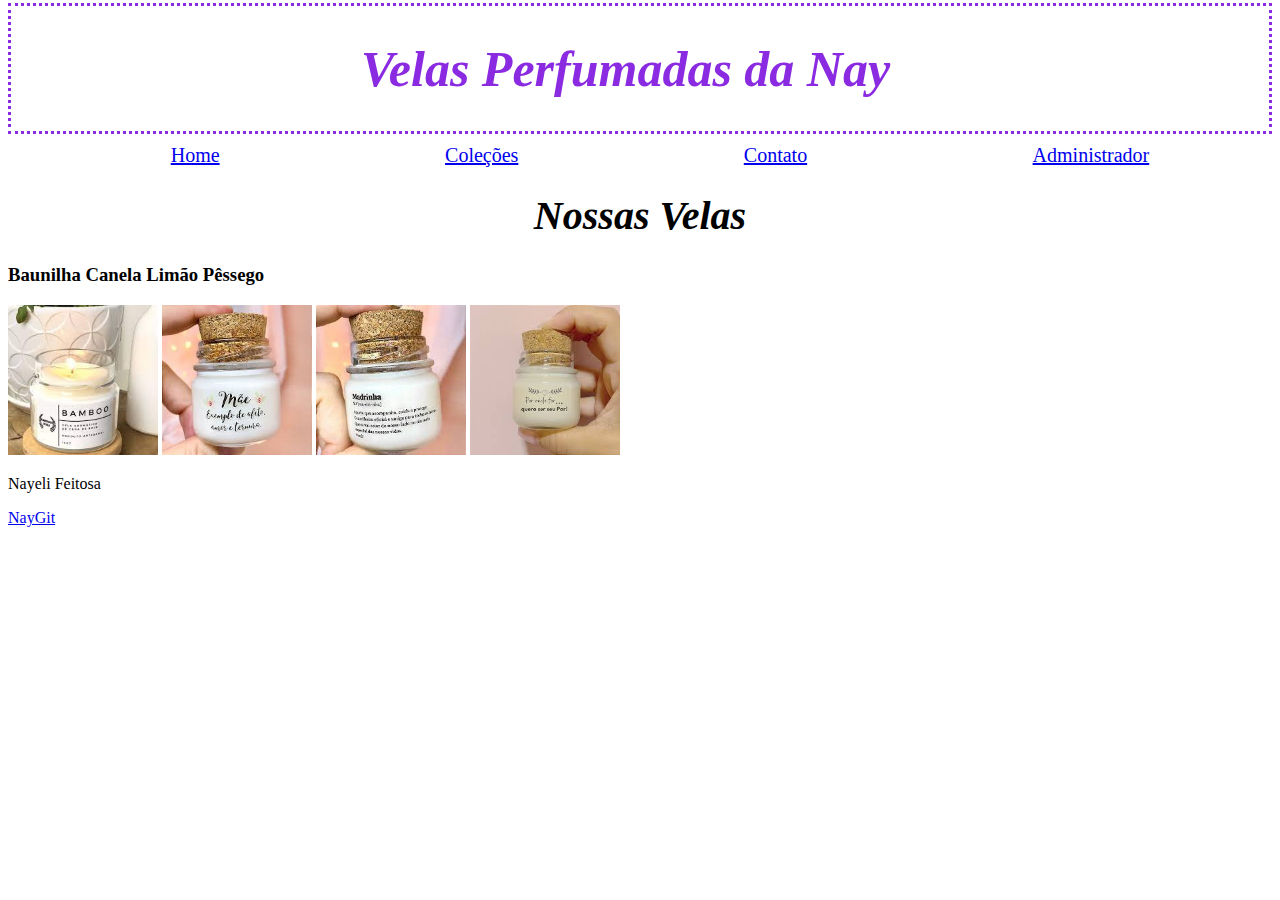
<file: firstclassifce/index.html>
<!DOCTYPE html>
<html lang="en">

<head>
    <meta charset="UTF-8">
    <meta http-equiv="X-UA-Compatible" content="IE=edge">
    <meta name="viewport" content="width=device-width, initial-scale=1.0">
    <link rel="stylesheet" href="assets/css/style.css">
    <title>Document</title>

</head>

<body>
    <div class="topo">
        <header>
            <h1 class="velaperfumada">Velas Perfumadas da Nay</h1>
        </header>
    </div>
    <nav>
        <ul class="flex-container">
            <div class="index">
                <li><a href="index.html">Home</a> </li>
            </div>
            <div class="detalhes">
                <li><a href="detalhes.html">Coleções</a></li>
            </div>
            <div class="contato">
                <li><a href="autor.html">Contato</a></li>
            </div>
            <div class="administrador">
                <li><a href="administrador.html">Administrador</a></li>
            </div>
        </ul>
    </nav>

    <main>
        <h2 class="title">Nossas Velas</h2>
    </main>
    <main>
        <nav>
            <h3>Baunilha Canela Limão Pêssego</h3>
        </nav>
        <img src="assets/imagens/vela1.jpg" alt="Baunilha" width="150" height="150">
        <img src="assets/imagens/vela2.jpg" alt="" width="150" height="150">
        <img src="assets/imagens/vela3.jpg" alt="" width="150" height="150">
        <img src="assets/imagens/vela4.jpg" alt="" width="150" height="150">

    </main>
    <footer>
        <p>Nayeli Feitosa</p>
        <p><a href="https://github.com/NayeliFeitosa">NayGit</a></p>
    </footer>
</body>

</html>
</file>
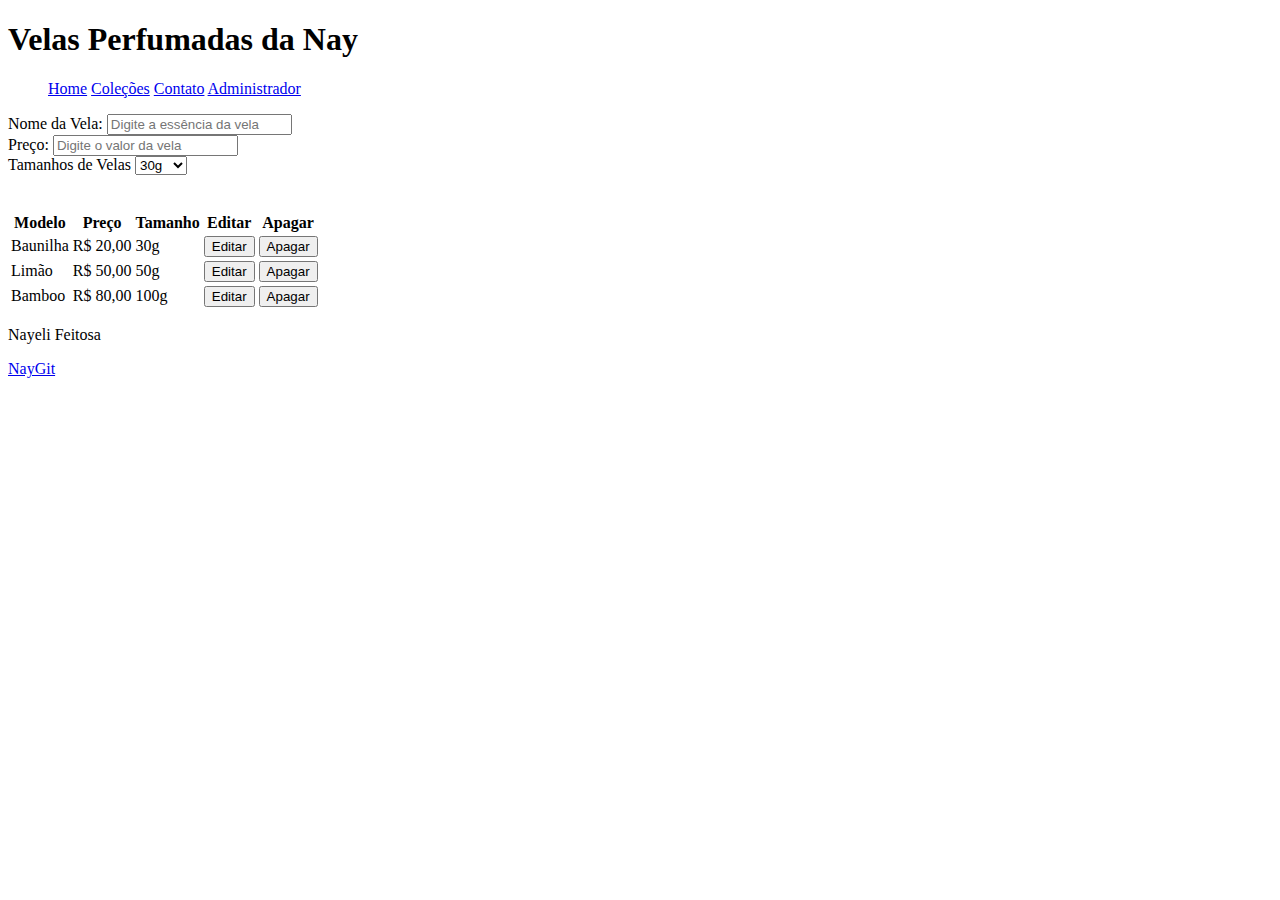
<file: cadproduto.html>
<!DOCTYPE html>
<html lang="en">
<head>
    <meta charset="UTF-8">
    <meta http-equiv="X-UA-Compatible" content="IE=edge">
    <meta name="viewport" content="width=device-width, initial-scale=1.0">
    <title>Document</title>
</head>
<body>
    <header><h1>Velas Perfumadas da Nay</h1></header>
    <nav> 
        <ul>
            <a href="index.html" >Home</a>
            <a href="detalhes.html" >Coleções</a>
            <a href="autor.html" >Contato</a>
            <a href="administrador.html" >Administrador</a>
        </ul>
    </nav>
    <main>
        <form id="velas">
            <label for="nome" >Nome da Vela: </label>
            <input type="text" id="nome" name="nome" placeholder="Digite a essência da vela">
            <br><label for="valor"> Preço: </label>
            <input type="number" id="valor" name="valor" placeholder="Digite o valor da vela"<br>
            <br><label for="tamanho">Tamanhos de Velas</label>
            <select id="tamanho" name="tamanho">
                <option value="30g">30g</option>
                <option value="50g">50g</option>
                <option value="100g">100g</option>
            </select>
        </form>
        <br>
        <br>

        <table>
            <tr>
                <th>Modelo</th>
                <th>Preço</th>
                <th>Tamanho</th>
                <th>Editar</th>
                <th>Apagar</th>
            </tr>
            <tr>
                <td>Baunilha</td>
                <td>R$ 20,00</td>
                <td>30g</td>
                <td> <button> Editar</button></td>
                <td><button> Apagar</button></td>
            </tr>
            <tr>
                <td>Limão</td>
                <td>R$ 50,00</td>
                <td>50g</td>
                <td> <button> Editar</button></td>
                <td><button> Apagar</button></td> 
            </tr>
            <tr>
                <td>Bamboo</td>
                <td>R$ 80,00</td>
                <td>100g</td>
                <td> <button> Editar</button></td>
                <td><button> Apagar</button></td>
            </tr>
        </table>

    </main>
    <footer>
        <p>Nayeli Feitosa</p>
        <p><a href="https://github.com/NayeliFeitosa">NayGit</a></p>
      </footer>
</body>
</html>
</file>
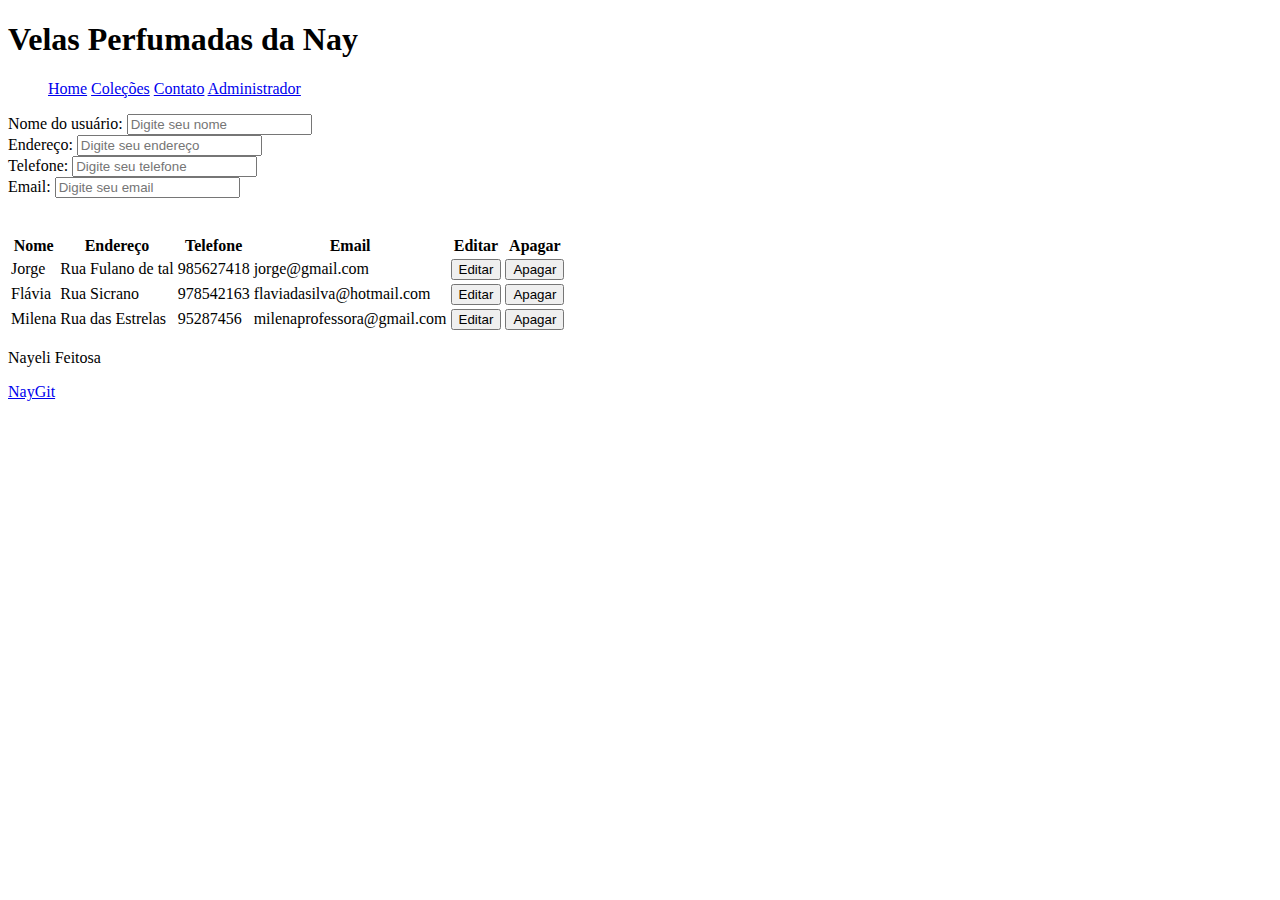
<file: cadusuario.html>
<!DOCTYPE html>
<html lang="en">
<head>
    <meta charset="UTF-8">
    <meta http-equiv="X-UA-Compatible" content="IE=edge">
    <meta name="viewport" content="width=device-width, initial-scale=1.0">
    <title>Document</title>
</head>
<body>
    <header><h1>Velas Perfumadas da Nay</h1></header>
    <nav> 
        <ul>
            <a href="index.html" >Home</a>
            <a href="detalhes.html" >Coleções</a>
            <a href="autor.html" >Contato</a>
            <a href="administrador.html" >Administrador</a>
        </ul>
    </nav>
    <main>
        <form id="users">
            <label for="nome" >Nome do usuário: </label>
            <input type="text" id="nome" name="nome" placeholder="Digite seu nome">
            <br><label for="endereco"> Endereço: </label>
            <input type="text" id="endereco" name="endereco" placeholder="Digite seu endereço"<br>
            <br><label for="telefone"> Telefone: </label>
            <input type="tel" id="telefone" name="telefone" placeholder="Digite seu telefone"<br>
            <br><label for="email"> Email: </label>
            <input type="email" id="email" name="email" placeholder="Digite seu email"<br>
        </form>
        <br>
        <br>

        <table>
            <tr>
                <th>Nome</th>
                <th>Endereço</th>
                <th>Telefone</th>
                <th>Email</th>
                <th>Editar</th>
                <th>Apagar</th>
            </tr>
            <tr>
                <td>Jorge</td>
                <td>Rua Fulano de tal</td>
                <td>985627418</td>
                <td>jorge@gmail.com</td>
                <td> <button> Editar</button></td>
                <td><button> Apagar</button></td>
            </tr>
            <tr>
                <td>Flávia</td>
                <td>Rua Sicrano</td>
                <td>978542163</td>
                <td>flaviadasilva@hotmail.com</td>
                <td> <button> Editar</button></td>
                <td><button> Apagar</button></td> 
            </tr>
            <tr>
                <td>Milena</td>
                <td>Rua das Estrelas</td>
                <td>95287456</td>
                <td>milenaprofessora@gmail.com</td>
                <td> <button> Editar</button></td>
                <td><button> Apagar</button></td>
            </tr>
        </table>

    </main>
    <footer>
        <p>Nayeli Feitosa</p>
        <p><a href="https://github.com/NayeliFeitosa">NayGit</a></p>
      </footer>
</body>
</html>
</file>
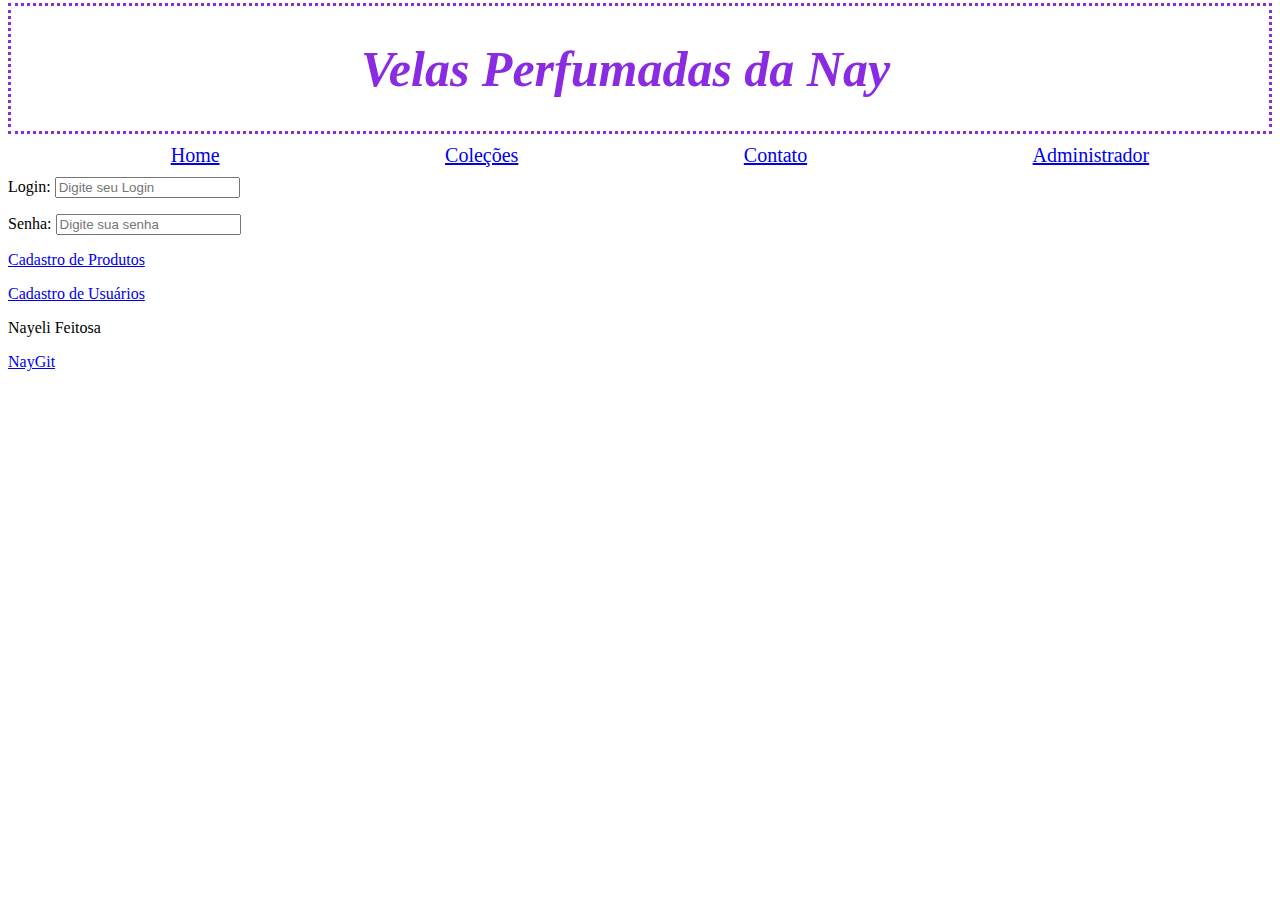
<file: firstclassifce/administrador.html>
<!DOCTYPE html>
<html lang="en">

<head>
    <meta charset="UTF-8">
    <meta http-equiv="X-UA-Compatible" content="IE=edge">
    <meta name="viewport" content="width=device-width, initial-scale=1.0">
    <link rel="stylesheet" href="assets/css/style.css">
    <title>Document</title>
</head>

<body>
    <div class="topo">
        <header>
            <h1 class="velaperfumada">Velas Perfumadas da Nay</h1>
        </header>
    </div>
    <nav>
        <ul class="flex-container">
            <div class="index">
                <li><a href="index.html">Home</a> </li>
            </div>
            <div class="detalhes">
                <li><a href="detalhes.html">Coleções</a></li>
            </div>
            <div class="contato">
                <li><a href="autor.html">Contato</a></li>
            </div>
            <div class="administrador">
                <li><a href="administrador.html">Administrador</a></li>
            </div>
        </ul>
    </nav>
    <main>
        <form>
            <label> Login: </label><input type="text" name="Login" placeholder="Digite seu Login">
            <p><label> Senha: </label><input type="password" name="Senha" placeholder="Digite sua senha">
        </form>
        <p> <a href="cadproduto.html">Cadastro de Produtos</a> </p>
        <p> <a href="cadusuario.html">Cadastro de Usuários</a> </p>

        </a>


    </main>
    <footer>
        <p>Nayeli Feitosa</p>
        <p><a href="https://github.com/NayeliFeitosa">NayGit</a></p>
    </footer>
</body>

</html>
</file>
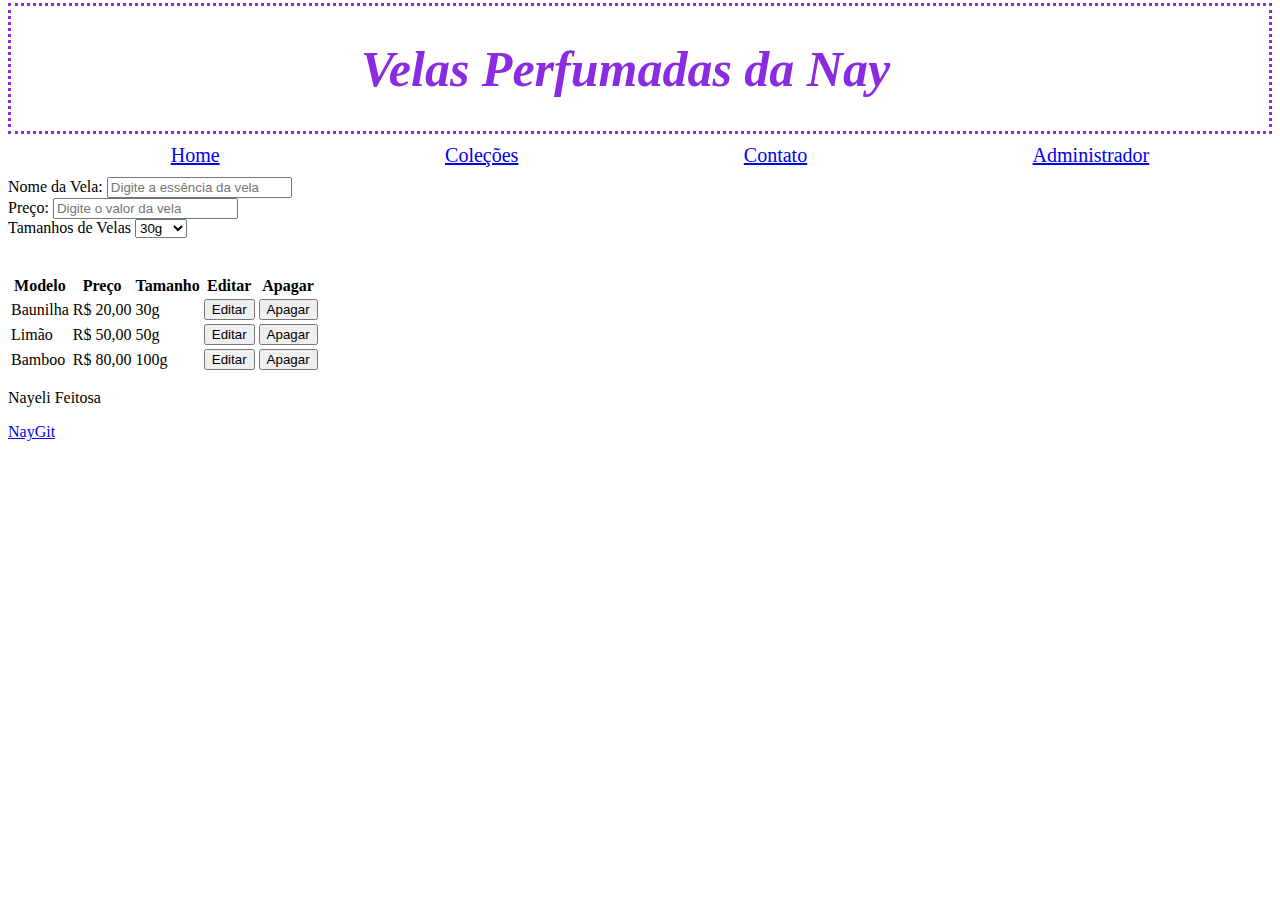
<file: firstclassifce/cadproduto.html>
<!DOCTYPE html>
<html lang="en">

<head>
    <meta charset="UTF-8">
    <meta http-equiv="X-UA-Compatible" content="IE=edge">
    <meta name="viewport" content="width=device-width, initial-scale=1.0">
    <link rel="stylesheet" href="assets/css/style.css">
    <title>Document</title>
</head>

<body>
    <div class="topo">
        <header>
            <h1 class="velaperfumada">Velas Perfumadas da Nay</h1>
        </header>
    </div>
    <nav>
        <ul class="flex-container">
            <div class="index">
                <li><a href="index.html">Home</a> </li>
            </div>
            <div class="detalhes">
                <li><a href="detalhes.html">Coleções</a></li>
            </div>
            <div class="contato">
                <li><a href="autor.html">Contato</a></li>
            </div>
            <div class="administrador">
                <li><a href="administrador.html">Administrador</a></li>
            </div>
        </ul>
    </nav>
    <main>
        <form id="velas">
            <label for="nome">Nome da Vela: </label>
            <input type="text" id="nome" name="nome" placeholder="Digite a essência da vela">
            <br><label for="valor"> Preço: </label>
            <input type="number" id="valor" name="valor" placeholder="Digite o valor da vela" <br>
            <br><label for="tamanho">Tamanhos de Velas</label>
            <select id="tamanho" name="tamanho">
                <option value="30g">30g</option>
                <option value="50g">50g</option>
                <option value="100g">100g</option>
            </select>
        </form>
        <br>
        <br>

        <table>
            <tr>
                <th>Modelo</th>
                <th>Preço</th>
                <th>Tamanho</th>
                <th>Editar</th>
                <th>Apagar</th>
            </tr>
            <tr>
                <td>Baunilha</td>
                <td>R$ 20,00</td>
                <td>30g</td>
                <td> <button> Editar</button></td>
                <td><button> Apagar</button></td>
            </tr>
            <tr>
                <td>Limão</td>
                <td>R$ 50,00</td>
                <td>50g</td>
                <td> <button> Editar</button></td>
                <td><button> Apagar</button></td>
            </tr>
            <tr>
                <td>Bamboo</td>
                <td>R$ 80,00</td>
                <td>100g</td>
                <td> <button> Editar</button></td>
                <td><button> Apagar</button></td>
            </tr>
        </table>

    </main>
    <footer>
        <p>Nayeli Feitosa</p>
        <p><a href="https://github.com/NayeliFeitosa">NayGit</a></p>
    </footer>
</body>

</html>
</file>
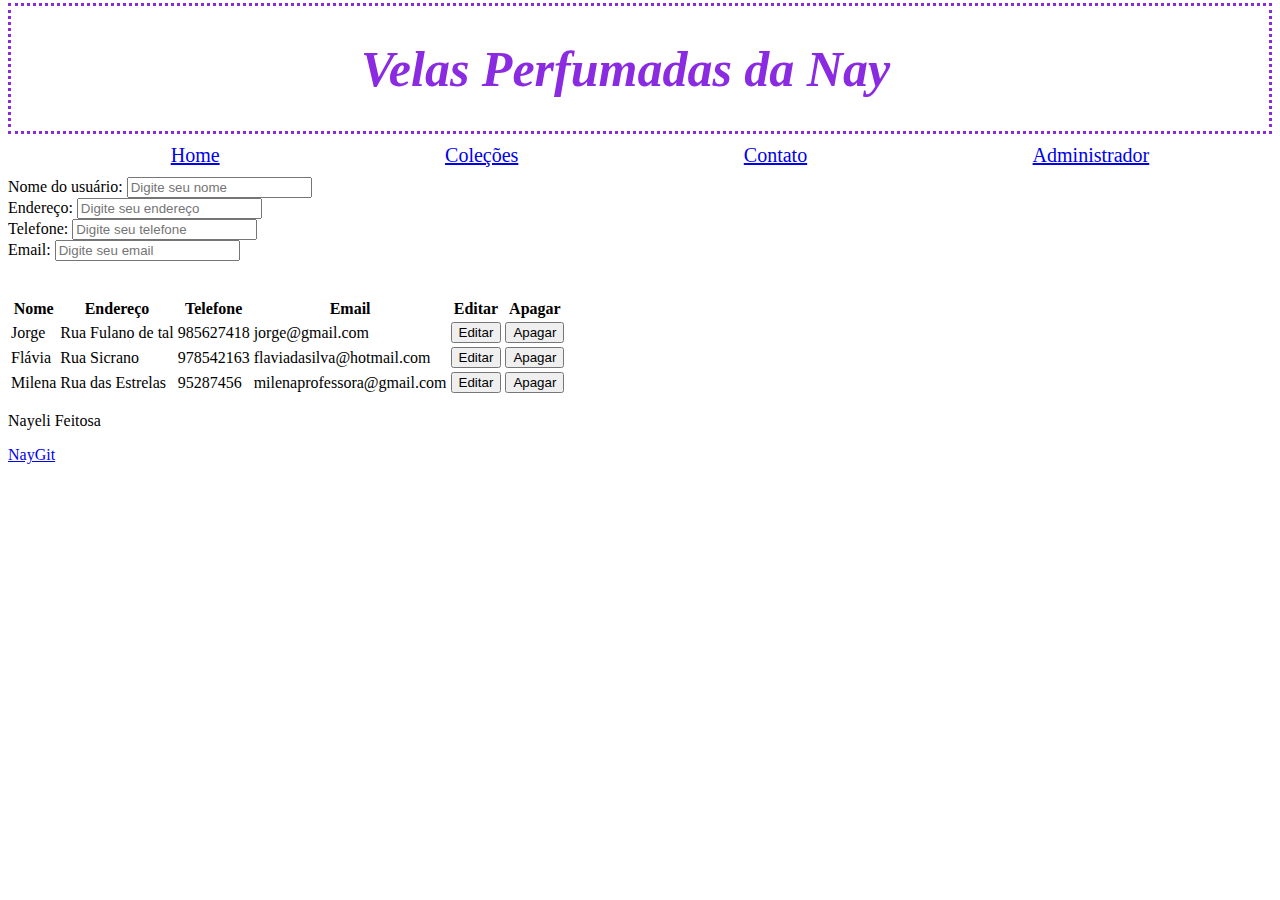
<file: firstclassifce/cadusuario.html>
<!DOCTYPE html>
<html lang="en">

<head>
    <meta charset="UTF-8">
    <meta http-equiv="X-UA-Compatible" content="IE=edge">
    <meta name="viewport" content="width=device-width, initial-scale=1.0">
    <link rel="stylesheet" href="assets/css/style.css">
    <title>Document</title>
</head>

<body>
    <div class="topo">
        <header>
            <h1 class="velaperfumada">Velas Perfumadas da Nay</h1>
        </header>
    </div>
    <nav>
        <ul class="flex-container">
            <div class="index">
                <li><a href="index.html">Home</a> </li>
            </div>
            <div class="detalhes">
                <li><a href="detalhes.html">Coleções</a></li>
            </div>
            <div class="contato">
                <li><a href="autor.html">Contato</a></li>
            </div>
            <div class="administrador">
                <li><a href="administrador.html">Administrador</a></li>
            </div>
        </ul>
    </nav>
    <main>
        <form id="users">
            <label for="nome">Nome do usuário: </label>
            <input type="text" id="nome" name="nome" placeholder="Digite seu nome">
            <br><label for="endereco"> Endereço: </label>
            <input type="text" id="endereco" name="endereco" placeholder="Digite seu endereço" <br>
            <br><label for="telefone"> Telefone: </label>
            <input type="tel" id="telefone" name="telefone" placeholder="Digite seu telefone" <br>
            <br><label for="email"> Email: </label>
            <input type="email" id="email" name="email" placeholder="Digite seu email" <br>
        </form>
        <br>
        <br>

        <table>
            <tr>
                <th>Nome</th>
                <th>Endereço</th>
                <th>Telefone</th>
                <th>Email</th>
                <th>Editar</th>
                <th>Apagar</th>
            </tr>
            <tr>
                <td>Jorge</td>
                <td>Rua Fulano de tal</td>
                <td>985627418</td>
                <td>jorge@gmail.com</td>
                <td> <button> Editar</button></td>
                <td><button> Apagar</button></td>
            </tr>
            <tr>
                <td>Flávia</td>
                <td>Rua Sicrano</td>
                <td>978542163</td>
                <td>flaviadasilva@hotmail.com</td>
                <td> <button> Editar</button></td>
                <td><button> Apagar</button></td>
            </tr>
            <tr>
                <td>Milena</td>
                <td>Rua das Estrelas</td>
                <td>95287456</td>
                <td>milenaprofessora@gmail.com</td>
                <td> <button> Editar</button></td>
                <td><button> Apagar</button></td>
            </tr>
        </table>

    </main>
    <footer>
        <p>Nayeli Feitosa</p>
        <p><a href="https://github.com/NayeliFeitosa">NayGit</a></p>
    </footer>
</body>

</html>
</file>
<file: firstclassifce/assets/css/style.css>
.topo {
    color: blueviolet;
    border-style: dotted;
    font-style: italic;
    margin-top: -5px;
    margin-bottom: 10px;
}

.velaperfumada {
    margin-left: 350px;
    font-size: 50px;
}

ul.flex-container {
    margin: 10px 10px 10px 10px;
    display: flex;
    flex-direction: row;
    justify-content: space-around;
    list-style-type: none;
    font-size: 20px;
}

.title {
    margin: 25px 25px 25px 25px;
    display: flex;
    flex-direction: row;
    justify-content: center;
    font-size: 40px;
    font-style: italic;
}

.contact {
    margin: 25px 25px 25px 25px;
    display: flex;
    flex-direction: row;
    justify-content:center;
    font-size: 35px;
    font-style: italic;
}
</file>
